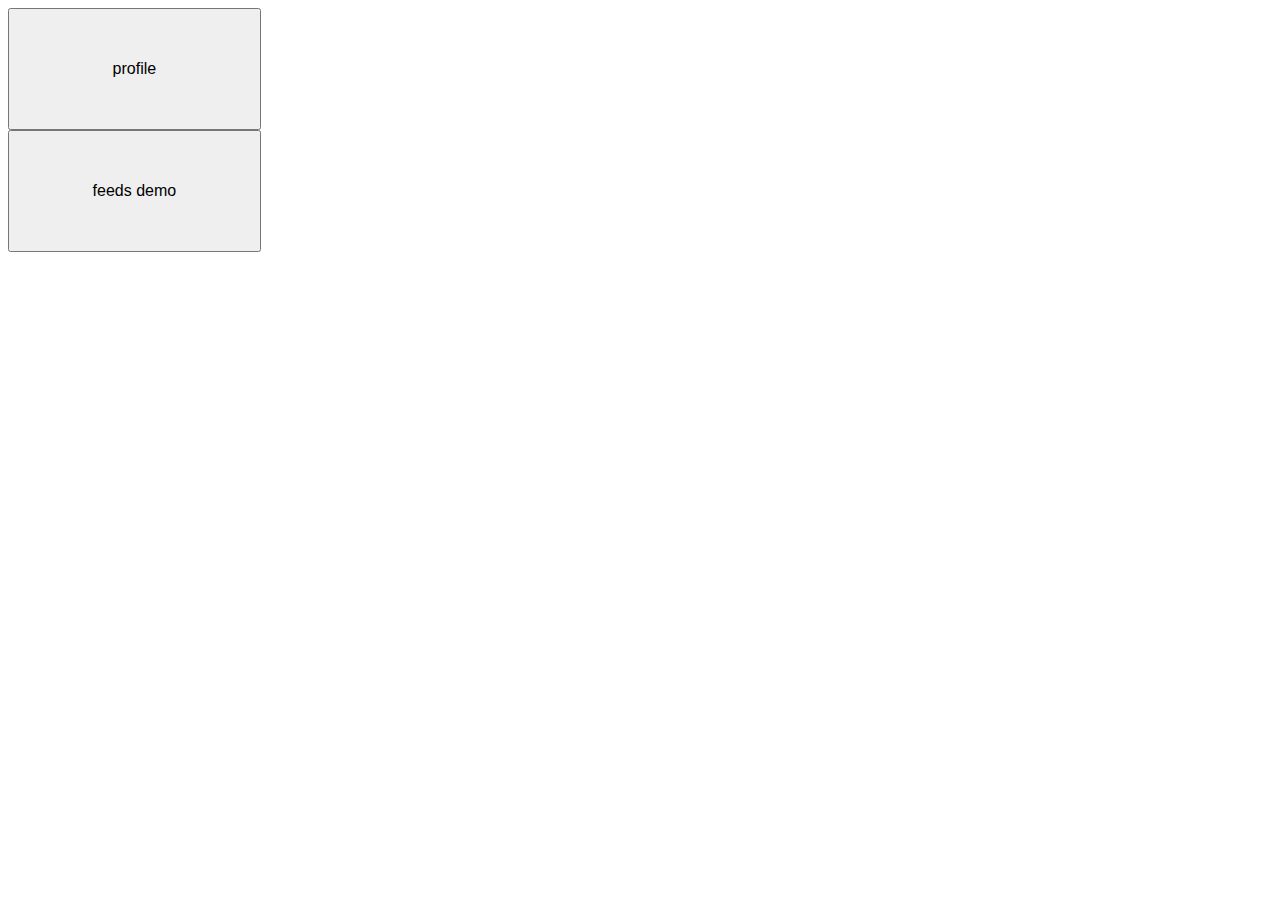
<file: index.html>
<!DOCTYPE html>
<html>
<head>
	<title>Ajax</title>
	<style type="text/css">

		input
		{
			width: 20%;
			padding: 50px;
			font-size: 16px;

		}
	</style>
</head>
<body>
	<form action="fb.html">
    <input type="submit" value="profile" />
</form>
<form action="fbfeed.html">
    <input type="submit" value="feeds demo" />
</form>
</body>
</html>
</file>
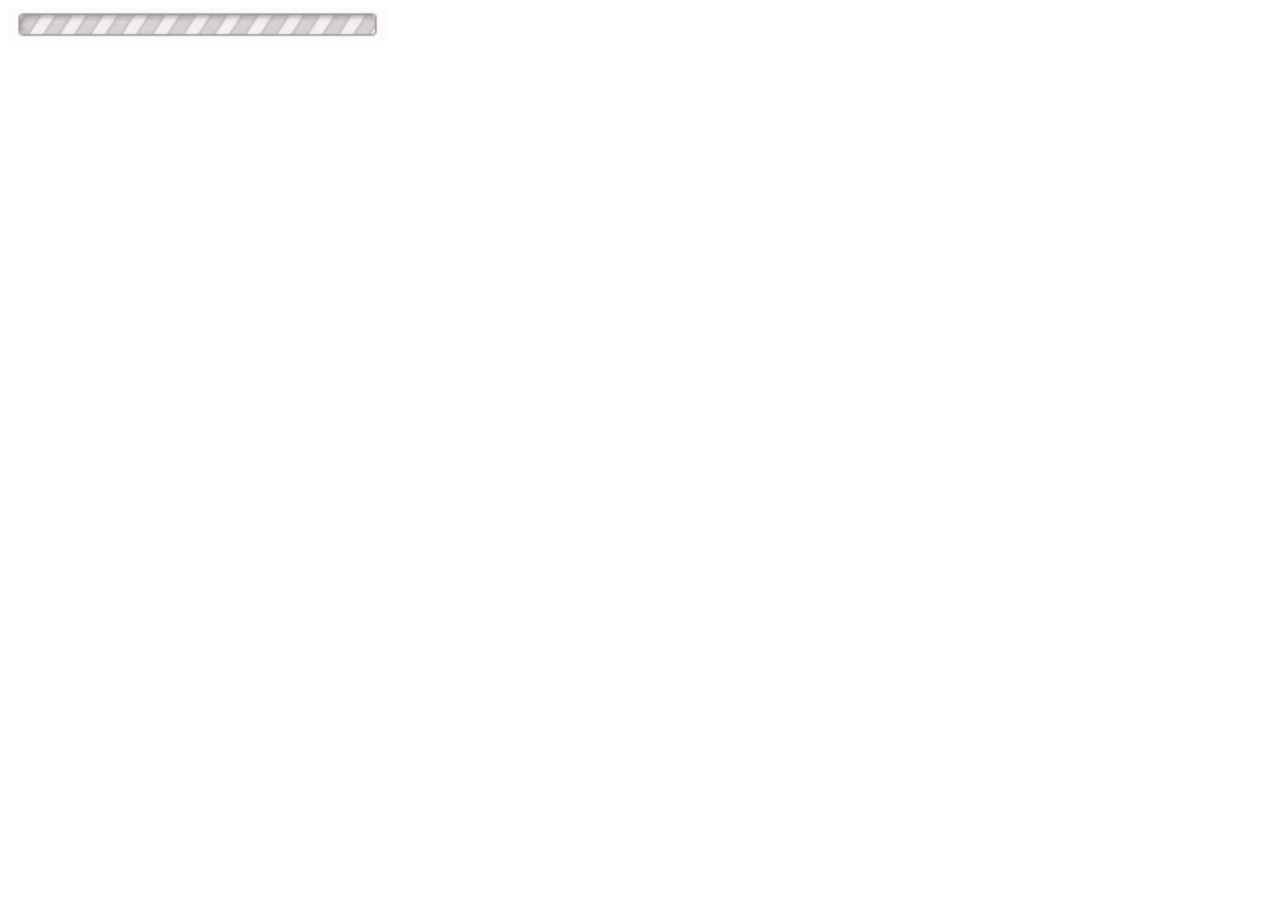
<file: fb.html>
<!DOCTYPE html>
<html>
<head>
	<title>profile page</title>
	<meta name="viewport" content="width=device-width, initial-scale=1.0, user-scalable=no">

	<link rel="stylesheet" href="https://stackpath.bootstrapcdn.com/bootstrap/4.1.0/css/bootstrap.min.css" integrity="sha384-9gVQ4dYFwwWSjIDZnLEWnxCjeSWFphJiwGPXr1jddIhOegiu1FwO5qRGvFXOdJZ4" crossorigin="anonymous">
	<link rel="stylesheet" type="text/css" href="fb.css">
</head>
<body>
	<div id="load"></div>
<div class="container-fluid">
	<div class="row">
    <div class=" img col-sm">
        <div class="row">

                        <div id="profile" class="col-3 col-sm-3 col-md-3 col-lg-2 col-xl-2" style="margin:3em 0 1em 0;"></div>

                    </div>
    </div>

</div>
<div class="row">
    <div>
    	<div id="border" class="col-md-12 col-lg-12">
    		
    	</div>
    	
    </div>

</div>

</div>










<script type="text/javascript" src="jquery-3.3.1.min.js"></script>
<!-- <script src="https://code.jquery.com/jquery-3.3.1.slim.min.js" integrity="sha384-q8i/X+965DzO0rT7abK41JStQIAqVgRVzpbzo5smXKp4YfRvH+8abtTE1Pi6jizo" crossorigin="anonymous"></script> -->
<script src="https://cdnjs.cloudflare.com/ajax/libs/popper.js/1.14.0/umd/popper.min.js" integrity="sha384-cs/chFZiN24E4KMATLdqdvsezGxaGsi4hLGOzlXwp5UZB1LY//20VyM2taTB4QvJ" crossorigin="anonymous"></script>
<script src="https://stackpath.bootstrapcdn.com/bootstrap/4.1.0/js/bootstrap.min.js" integrity="sha384-uefMccjFJAIv6A+rW+L4AHf99KvxDjWSu1z9VI8SKNVmz4sk7buKt/6v9KI65qnm" crossorigin="anonymous"></script>
	<script type="text/javascript" src="fb.js"></script>
</body>
</html>
</file>
<file: fb.css>
.resize
{
	height: 400px;
	background-position: center;
    background-repeat: no-repeat;
    background-size: cover;
}

#border
{
	padding: : 20px;
	font-size: 30px;
}
.profileSize
{
/*border: 0.5vw solid white;
    border-radius: 5px;
    box-shadow: 1px 1px 1px 1px silver;*/
 width: 150px;
 height: 100px;
}
</file>
